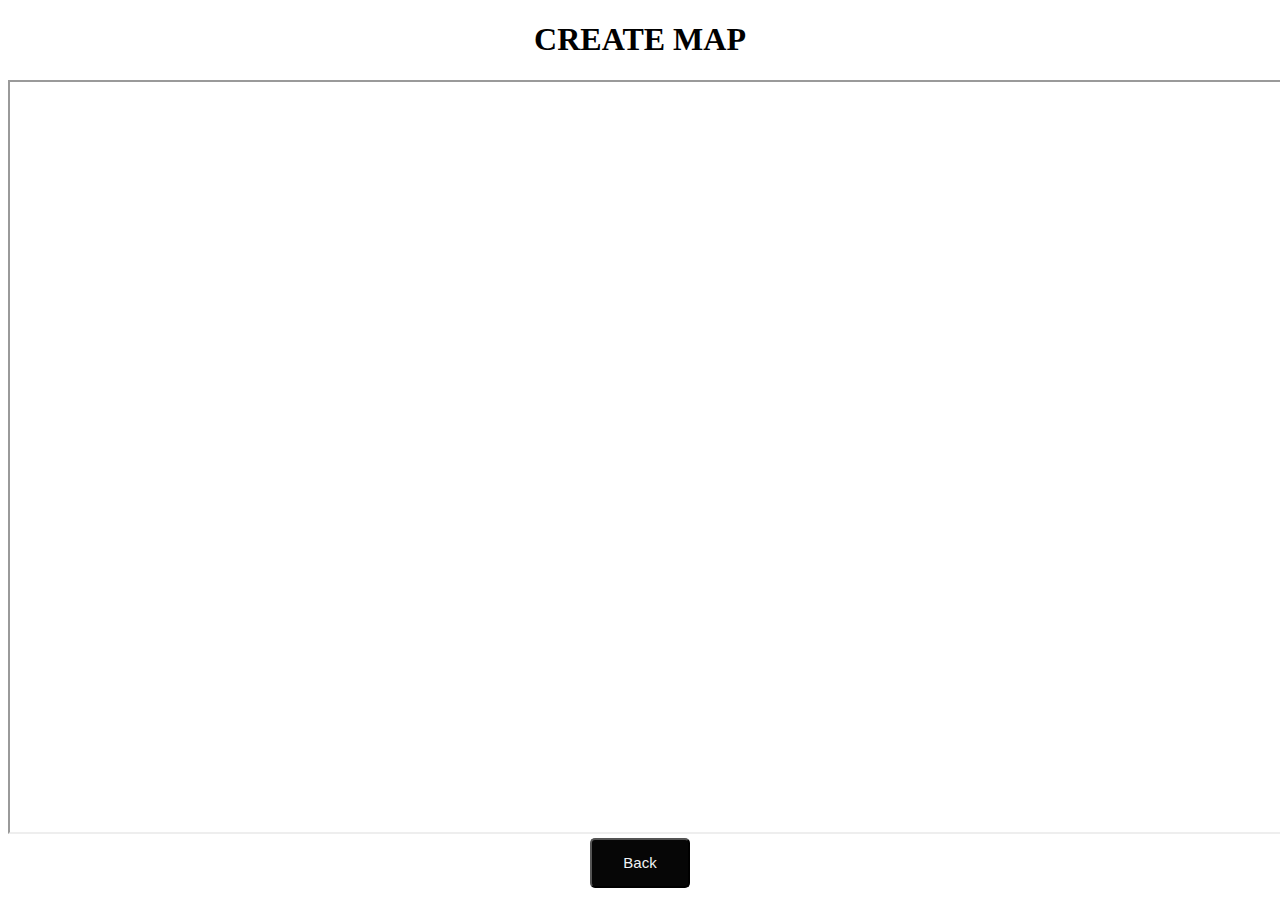
<file: svg_tool.html>
<!DOCTYPE html>
<html>

<head>
    <title>Create Map</title>
</head>

<body style="text-align: center;">
    <center><h1>CREATE MAP</h1></center>

<center>
    <iframe src="https://splendid-pasca-c09532.netlify.app/" height="750" width="1300">
    </center>

    </iframe>

    <a href="map_list.html">
        <button style="background-color: rgb(6, 6, 6);
        color: rgb(240,243,246);
        border-radius: 5px;
        height: 50px;
        width: 100px;
        font-size: 15px;
        font-family: 'Franklin Gothic Medium', 'Arial Narrow', Arial, sans-serif;
        ">Back</button>
    </a>

    </div>


</body>

</html>
</file>
